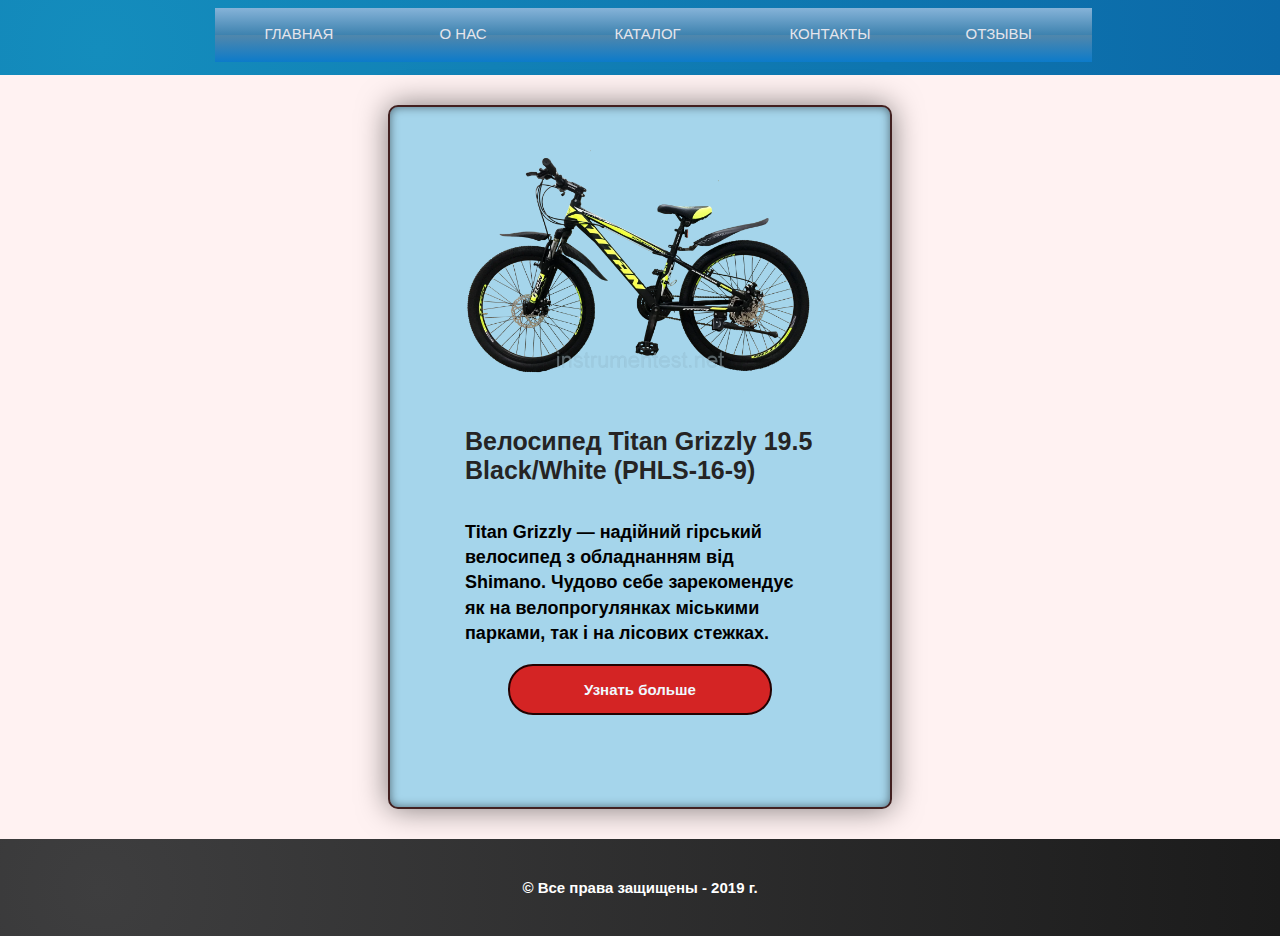
<file: index.html>
<!DOCTYPE html>
<html lang="en">
<head>
    <meta charset="UTF-8">
    <meta name="viewport" content="width=device-width, initial-scale=1.0">
    <meta http-equiv="X-UA-Compatible" content="ie=edge">
    <link rel="stylesheet" href="css/style.css">
    <title>Document</title>
</head>
<body>
    <header class="header">
        <div class="burger-menu">
            <input type="checkbox" id="check-menu">
            <label for="check-menu">MY BURGER MENU</label>
            <div class="burger-line first"></div>
            <div class="burger-line second"></div>
            <div class="burger-line third"></div>
            <div class="burger-line fourth"></div>
            <nav class="main-menu">
                <a href="index.html" class="menu-link">Главная</a>
                <a href="#" class="menu-link">О нас</a>
                <a href="#" class="menu-link">Каталог</a>
                <a href="#" class="menu-link">Контакты</a>
                <a href="#" class="menu-link">Отзывы</a>
            </nav>
        </div>
        <div class="container">
            <nav class="navbar">
                <ul class="menu__list">
                    <li class="menu__item">
                        <a href="index.html" class="menu__link">
                            Главная
                        </a>
                    </li>
                    <li class="menu__item">
                        <a href="#" class="menu__link">
                            О нас
                        </a>
                    </li>
                    <li class="menu__item">
                        <a href="#" class="menu__link">
                            Каталог
                        </a>
                        <ul>
                            <li>
                                <a href="#">
                                    Коньки
                                </a>
                            </li>
                            <li>
                                <a href="#">
                                    Роликовые коньки
                                </a>
                            </li>
                            <li>
                                <a href="#">
                                    Велосипеды
                                </a>
                                <ul>
                                    <li>
                                        <a href="#">
                                            BMX
                                        </a>
                                    </li>
                                    <li>
                                        <a href="#">
                                            Горные
                                        </a>
                                    </li>
                                    <li>
                                        <a href="#">
                                            Шоссейные
                                        </a>
                                    </li>
                                </ul>
                            </li>
                        </ul>
                    </li>
                    <li class="menu__item">
                        <a href="#" class="menu__link">
                            Контакты
                        </a>
                    </li>
                    <li class="menu__item">
                        <a href="#" class="menu__link">
                            Отзывы
                        </a>
                    </li>
                </ul>
            </nav>
        </div>
    </header>
    <section class="card">
        <div class="container">
            <div class="wrap" >
                <img src="img/1.webp" alt="мини картинка для карточки товара" class="card__img">
                <h3 class="card__title">
                    <a href="owerpage.html" class="link__title" target="_blank" >
                        Велосипед Titan Grizzly 19.5 Black/White (PHLS-16-9)
                    </a>
                </h3>
                <p class="card__description" >
                    Titan Grizzly — надійний гірський велосипед з обладнанням від Shimano. 
                    Чудово себе зарекомендує як на велопрогулянках міськими парками, 
                    так і на лісових стежках.
                </p>
                <a href="owerpage.html" class="card__link" target="_blank" >
                    Узнать больше
                </a>
            </div> 
        </div>
    </section>
    <footer class="footer">
        <div class="container">
            <p class="copy__text">
                &copy; Все права защищены - 2019 г.
            </p>
        </div>
    </footer>
</body>
</html>
</file>
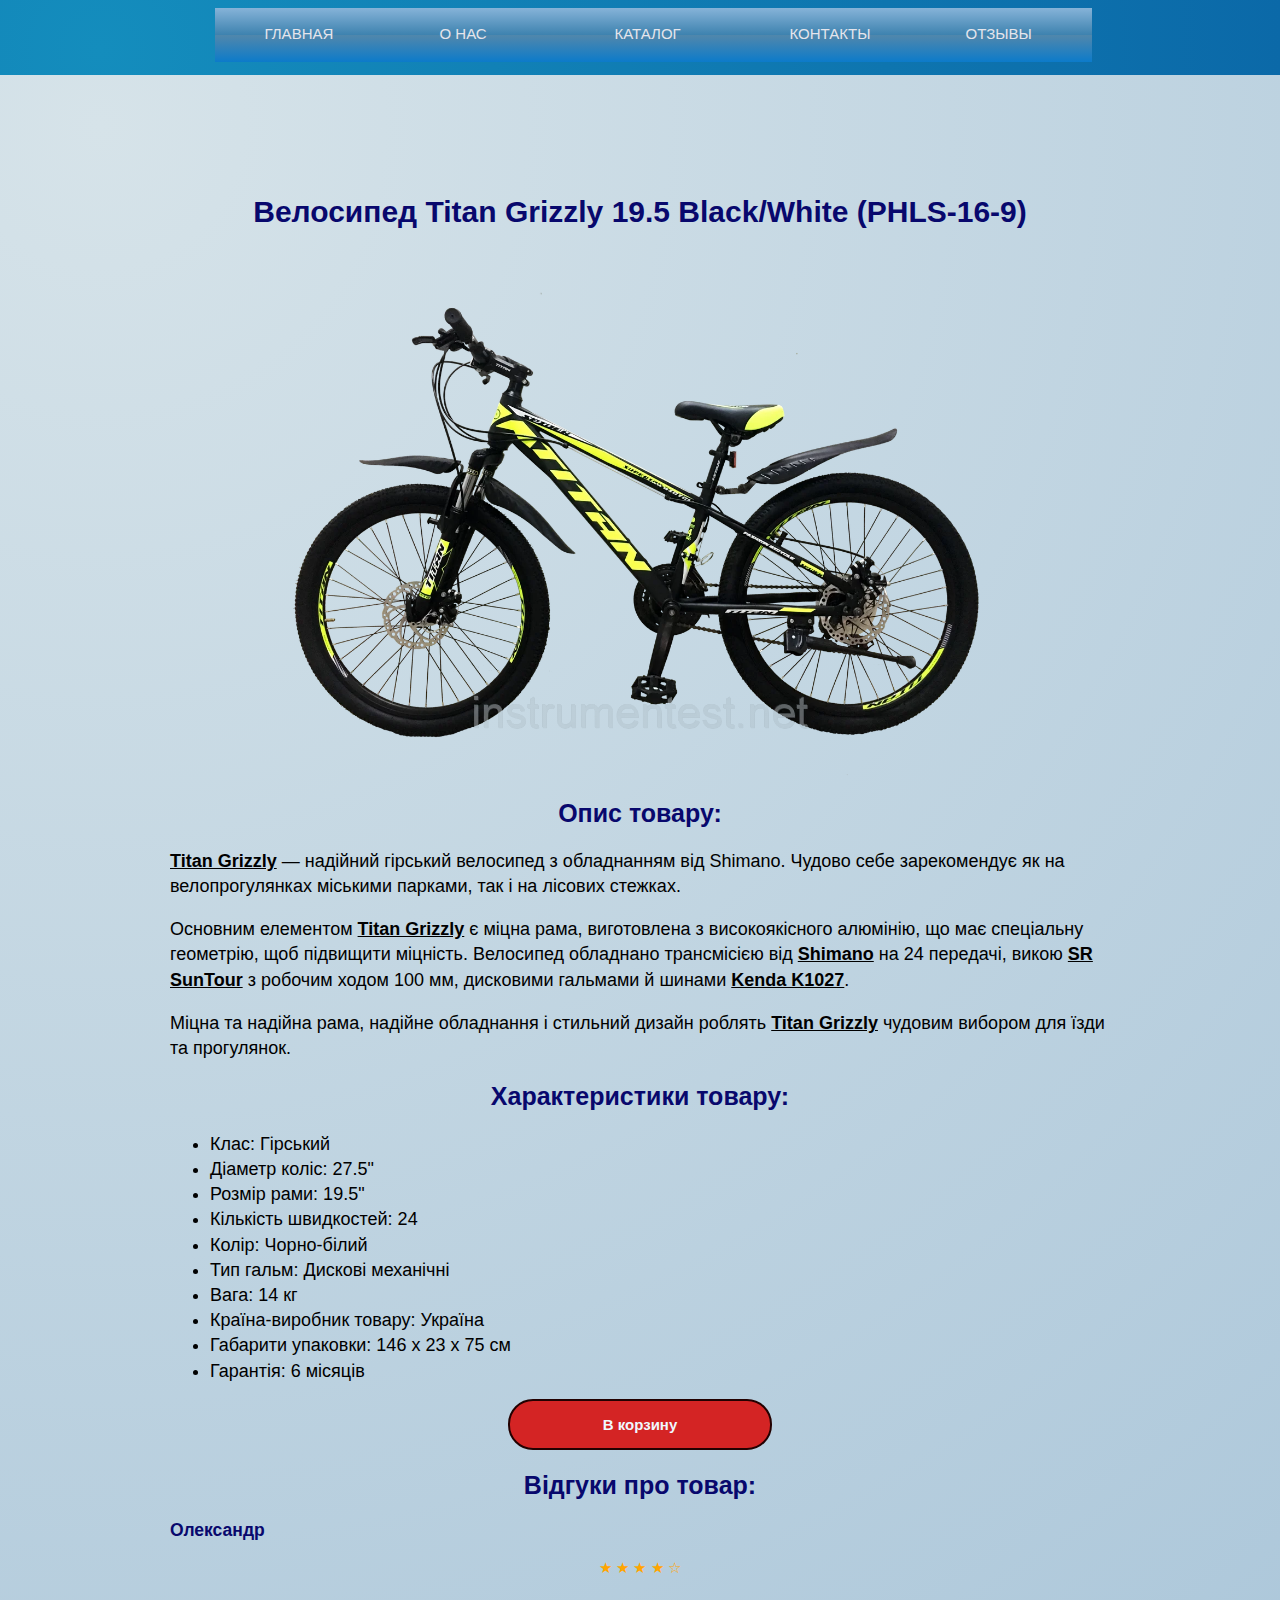
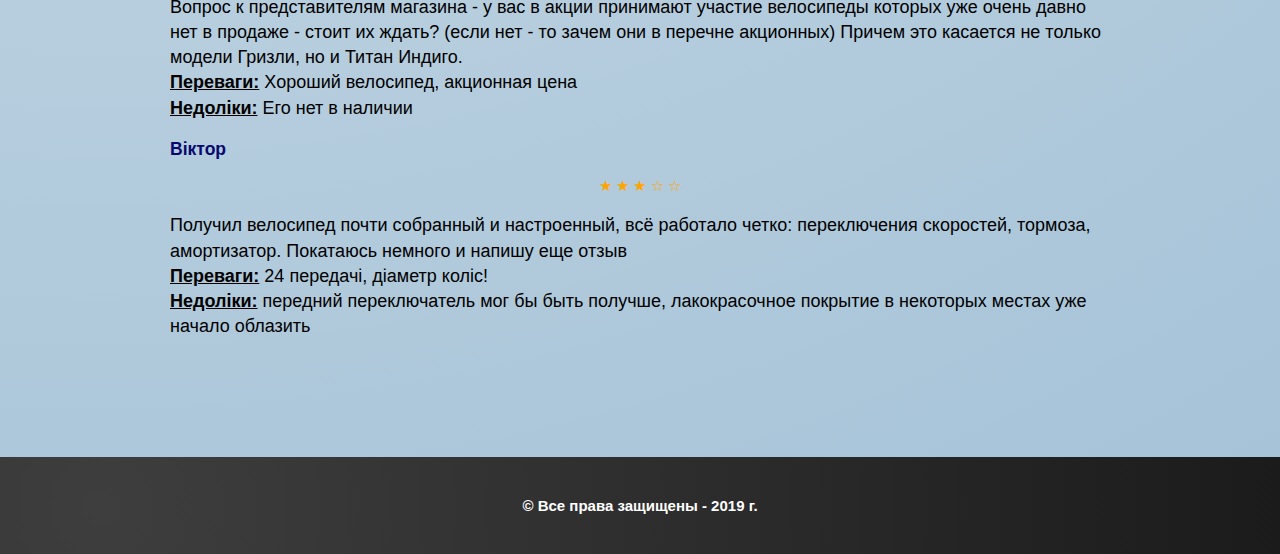
<file: owerpage.html>
<!DOCTYPE html>
<html lang="uk">
<head>
    <meta charset="UTF-8">
    <meta name="viewport" content="width=device-width, initial-scale=1">
    <title>Велосипед Titan Grizzly купити </title>
    <meta name="description"
        content="Велосипед Titan Grizzly — надійний гірський велосіпед з обладнанням від Shimano. ">
    <meta name="keywords" content="ключеві, слова, через, запятую">
    <!-- Favicon -->
    <!-- OG Tags -->
    <!-- Bootstrap Reboot CSS -->
    <!-- Bootstrap CSS -->
    <!-- Font Awesome -->
    <!-- Main CSS -->
    <link rel="stylesheet" href="css/style.css">
</head>
<body>
    <header class="header">
        <div class="burger-menu">
            <input type="checkbox" id="check-menu">
            <label for="check-menu">MY BURGER MENU</label>
            <div class="burger-line first"></div>
            <div class="burger-line second"></div>
            <div class="burger-line third"></div>
            <div class="burger-line fourth"></div>
            <nav class="main-menu">
                <a href="index.html" class="menu-link">Главная</a>
                <a href="#" class="menu-link">О нас</a>
                <a href="#" class="menu-link">Каталог</a>
                <a href="#" class="menu-link">Контакты</a>
                <a href="#" class="menu-link">Отзывы</a>
            </nav>
        </div>
        <div class="container">
            <nav class="navbar">
                <ul class="menu__list">
                    <li class="menu__item">
                        <a href="index.html" class="menu__link">
                            Главная
                        </a>
                    </li>
                    <li class="menu__item">
                        <a href="#" class="menu__link">
                            О нас
                        </a>
                    </li>
                    <li class="menu__item">
                        <a href="#" class="menu__link">
                            Каталог
                        </a>
                        <ul>
                            <li>
                                <a href="#">
                                    Коньки
                                </a>
                            </li>
                            <li>
                                <a href="#">
                                    Роликовые коньки
                                </a>
                            </li>
                            <li>
                                <a href="#">
                                    Велосипеды
                                </a>
                                <ul>
                                    <li>
                                        <a href="#">
                                            BMX
                                        </a>
                                    </li>
                                    <li>
                                        <a href="#">
                                            Горные
                                        </a>
                                    </li>
                                    <li>
                                        <a href="#">
                                            Шоссейные
                                        </a>
                                    </li>
                                </ul>
                            </li>
                        </ul>
                    </li>
                    <li class="menu__item">
                        <a href="#" class="menu__link">
                            Контакты
                        </a>
                    </li>
                    <li class="menu__item">
                        <a href="#" class="menu__link">
                            Отзывы
                        </a>
                    </li>
                </ul>
            </nav>
        </div>
    </header>
    <section class="card-ower">
        <div class="container">
            <h1 class="card-ower__title">
                Велосипед Titan Grizzly 19.5 Black/White (PHLS-16-9)
            </h1>
            <img class="card__img" src="img/1.webp" alt="фотографія велосипеда Titan Grizzly 19.5"
                style="max-width: 700px;">
            <div class="card__wrap">
                <h2 class="card__subtitle">
                    Опис товару:
                </h2>
                <p class="card__text">
                    <span>Titan Grizzly</span> — надійний гірський велосипед з обладнанням від Shimano.
                    Чудово себе зарекомендує як на велопрогулянках міськими парками,
                    так і на лісових стежках.
                </p>
                <p class="card__text">
                    Основним елементом <span>Titan Grizzly</span> є міцна рама,
                    виготовлена з високоякісного алюмінію,
                    що має спеціальну геометрію, щоб підвищити міцність.
                    Велосипед обладнано трансмісією від <span>Shimano</span> на 24 передачі,
                    викою <span>SR SunTour</span> з робочим ходом 100 мм,
                    дисковими гальмами й шинами <span>Kenda K1027</span>.
                </p>
                <p class="card__text">
                    Міцна та надійна рама, надійне обладнання і стильний дизайн роблять
                    <span>Titan Grizzly</span> чудовим вибором для їзди та прогулянок.
                </p>
            </div>
            <div class="card__wrap">
                <h2 class="card__subtitle">
                    Характеристики товару:
                </h2>
                <ul class="card__list">
                    <li class="card__item">
                        Клас: Гірський
                    </li>
                    <li class="card__item">
                        Діаметр коліс: 27.5"
                    </li>
                    <li class="card__item">
                        Розмір рами: 19.5"
                    </li>
                    <li class="card__item">
                        Кількість швидкостей: 24
                    </li>
                    <li class="card__item">
                        Колір: Чорно-білий
                    </li>
                    <li class="card__item">
                        Тип гальм: Дискові механічні
                    </li>
                    <li class="card__item">
                        Вага: 14 кг
                    </li>
                    <li class="card__item">
                        Країна-виробник товару: Україна
                    </li>
                    <li class="card__item">
                        Габарити упаковки: 146 х 23 х 75 см
                    </li>
                    <li class="card__item">
                        Гарантія: 6 місяців
                    </li>
                </ul>
            </div>
            <a class="card__link" type="button">
                В корзину
            </a>
            <div class="card__wrap">
                <h2 class="card__subtitle">
                    Відгуки про товар:
                </h2>
                <div class="card__review">
                    <h3>
                        Олександр
                    </h3>
                    <span>
                        &#9733; &#9733; &#9733; &#9733; &#9734;
                    </span>
                    <p class="card__text">
                        Вопрос к представителям магазина - у вас в акции принимают участие велосипеды которых уже очень
                        давно нет в продаже - стоит их ждать? (если нет - то зачем они в перечне акционных) Причем это
                        касается не только модели Гризли, но и Титан Индиго. <br>
                        <span>Переваги:</span> Хороший велосипед, акционная цена <br>
                        <span>Недоліки:</span> Его нет в наличии
                    </p>
                </div>
                <div class="card__review">
                    <h3>
                        Віктор
                    </h3>
                    <span>
                        &#9733; &#9733; &#9733; &#9734; &#9734;
                    </span>
                    <p class="card__text">
                        Получил велосипед почти собранный и настроенный, всё работало четко: переключения скоростей,
                        тормоза, амортизатор. Покатаюсь немного и напишу еще отзыв <br>
                        <span>Переваги:</span> 24 передачі, діаметр коліс! <br>
                        <span>Недоліки:</span> передний переключатель мог бы быть получше, лакокрасочное покрытие в
                        некоторых местах уже начало облазить
                    </p>
                </div>
            </div>
        </div>
    </section>
    <footer class="footer">
        <div class="container">
            <p class="copy__text">
                &copy; Все права защищены - 2019 г.
            </p>
        </div>
    </footer>
</body>

</html>
</file>
<file: css/style.css>
body {
    margin: 0;
    padding: 0;
    font-family: 'Franklin Gothic Medium', 'Arial Narrow', Arial, sans-serif;
    font-size: 15px;
    background-color: rgb(255, 242, 242);
    box-sizing: border-box;
}

a, button {
	transition: all 0.5s ease;
}

.container {
    max-width: 940px;
    margin: 0 auto;
}

h3 .card__title {
    text-align: center;
    margin: 0;
}

h2{
    font-size: 25px;
}
h3, ul>li, p {
    text-align: start;
}     

.card {
    margin: 0 auto;
}

.wrap {
    border-radius: 10px;
    width: 500px;
    height: 700px; 
    border: 2px solid rgb(66, 32, 32); 
    box-shadow: 0 0 10px rgba(0,0,0,0.5) inset, 0 0 30px rgba(0,0,0,0.5); 
    margin: 2em auto; background-color: rgb(165, 213, 235);
}

.card__img {
    max-width: 350px;
    margin: 1.5em auto; 
    display: block;
}

.link__title {
    font-size: 25px; 
    text-decoration: none; 
    color: rgb(37, 36, 36); 
    max-width: 350px; 
    margin: 0 auto; 
    display: block;
}

.card__description {
    font-weight: 600; 
    line-height: 1.4em; 
    font-size: 18px; 
    max-width: 350px; 
    margin: 1em auto;
}

.card__link {
    text-align: center; 
    margin: 0 auto;
    color:aliceblue; 
    text-decoration: none; 
    font-size: 15px; 
    font-weight: 900; 
    display: block; 
    width: 200px; 
    padding: 15px 30px; 
    background-color: rgb(212, 36, 36); 
    border: 2px solid rgb(34, 1, 1); 
    border-radius: 25px;
    cursor: pointer;
}

.card__link:hover {
    background-color: aliceblue;
    color: rgb(212, 36, 36); 
}

/* Styles for navbar */
.header {
    margin: 0;
    background: radial-gradient(circle farthest-corner at 100px 50px, rgb(20, 141, 189), rgb(11, 105, 168));
    padding: 2.5em 0;
}

.navbar ul {
    list-style: none;
}

.navbar *{
    margin: 0;
    padding: 0;
}

.navbar > ul {
    display: flex;
    justify-content: center;
}

.navbar > ul li a {
    display: block;
    background: #ebf1f6; /* Old browsers */
    background: -moz-linear-gradient(top, #ebf1f6 0%, #abd3ee 50%, #89c3eb 51%, #d5ebfb 100%); /* FF3.6-15 */
    background: -webkit-linear-gradient(top, #ebf1f6 0%,#abd3ee 50%,#89c3eb 51%,#d5ebfb 100%); /* Chrome10-25,Safari5.1-6 */
    background: linear-gradient(to bottom, #86b3d8 0%,#3d82af 50%,#5087ac 51%,#0c7bca 100%); /* W3C, IE10+, FF16+, Chrome26+, Opera12+, Safari7+ */
    padding: 17px 50px 20px 50px;
    font-size: 15px;
    text-transform: uppercase;
    text-decoration: none;
    color: #e5e5ec;
    transition: all 0.5s ease;
    width: 76px;
}

.navbar > ul li{
    position: relative;
    border-right: 1px solid #288ce9;
    margin-right: 11.6em;
}

.navbar > ul li > a{
    position: absolute;
    top: -30px;
    left: 12px;
}

.navbar > ul li:first-child {
    border-left: 1px solid #288ce9;
}

.navbar > ul li:last-child {
    border-left: 1px solid #288ce9;
}

/* Burger MENU */
.burger-menu{
    margin-left: auto;
    width: 320px;
    background: linear-gradient(to bottom, #86b3d8 0%,#3d82af 50%,#5087ac 51%,#0c7bca 100%); /* W3C, IE10+, FF16+, Chrome26+, Opera12+, Safari7+ */
    position: relative;
    color: white;
    text-align: center;
    height: 40px;
    display: none;
}

#check-menu{
    display: none;
}

label{
    display: block;
    position: absolute;
    top: 0;
    left: 0;
    width: 100%;
    height: 100%;
    cursor: pointer;
    z-index: 2;
    line-height: 40px;
}

.burger-line{
    position: absolute;
    top: 8px;
    right: 10px;
    width: 35px;
    height: 2px;
    background-color: #fff;
    transition: .5s all;
}

.second, .third{
    top: 18px;
}

.fourth{
    top: 28px;
}

.main-menu{
    display: block;
    position: absolute;
    width: 100%;
    bottom: 0;
    left: 0;
    transform: translateY(100%);
    max-height: 0;
    font-size: 0;
    overflow: hidden;
    transition: .5s all;
}

.menu-link{
    display: block;
    width: 100%;
    padding: 10px;
    color: white;
    text-decoration: none;
    border-top: 1px solid rgba(255,255,255,.3);
    background: linear-gradient(to bottom, #86b3d8 0%,#3d82af 50%,#5087ac 51%,#0c7bca 100%); /* W3C, IE10+, FF16+, Chrome26+, Opera12+, Safari7+ */
}

.menu-link:hover{
    background-color: rgba(236, 230, 230, 0.877);
}

#check-menu:checked ~ .main-menu{
    max-height: 500px;
    font-size: 16px;
}

#check-menu:checked ~ .first{
    display: none;
}

#check-menu:checked ~ .second{
    transform: rotate(45deg);
}

#check-menu:checked ~ .third{
    transform: rotate(-45deg);
}

#check-menu:checked ~ .fourth{
    display: none;
}

/* Burger MENU END */
/* Animation */

.navbar li a:hover, .menu-link:hover {
    background: #d9d9f3;
    color: rgb(0, 15, 99);
    box-shadow: 1px 5px 18px -5px black;
    transition: all 0.3s ease;
}

/* Submenu */

.navbar li ul {
    position: absolute;
    min-width: 200px;
    left: 0px;
    display: none;
}

.navbar li > ul li {
    display: block;
    margin-top: 53px;
    border: 1px solid #c7c8ca;
}

.navbar li > ul li > a {
    padding: 18px;
    text-transform: none;
    background-color: #e4e4e5;
    width:140px;
    text-align: center;
}
.navbar li > ul li ul{
    position: absolute;
    right: -150px;
    top: 0;
    margin: -53px 0 0 176px;
}

.navbar li:hover > ul {
    display: block;
}

/* Styles for navbar END */

/* Styles for owerpage */

.card-ower {
    margin: 0 auto; 
    text-align: center;
    background:radial-gradient(circle farthest-corner at 100px 50px, rgb(214, 227, 233), rgb(166, 195, 216));
    padding: 100px 0;
}

.card-ower__title, h2, h3, h4 {
    color: rgb(8, 8, 109);
}
            
.card__wrap {
    margin: 0;
}

span {
    color: orange;
}

.card__text>span {
    font-weight: 900;
    color: #000;
    text-decoration: underline;
}                
.card__title {
    font-size: 35px;
}

.card__text, .card__list>.card__item{
    line-height: 1.4em;
    font-size: 18px; 
}
/* Styles for owerpage END */
/* footer */
.footer {
    padding: 25px 0;
    background:radial-gradient(circle farthest-corner at 100px 50px, rgb(62, 62, 63), rgb(27, 27, 27));
}

.copy__text {
    text-align: center;
    color: #fff;
    font-weight: 900;
}
/* footer END */

/* responsive */

@media screen and (max-width: 942px) {
	.container {
		width: 90%;
    }

    .header {
        padding: 0;
    }

    .navbar {
        display: none;
    }

    .burger-menu {
        display: block;
        width: 100%;
    }

    .wrap {
        width: 90%;
        padding: 15px;
    }

    .card__img {
        width: 90%;
    }

    .card-ower {
        padding: 50px 0;
    }

    .card__link {
        max-width: 150px;
    }
}
</file>
